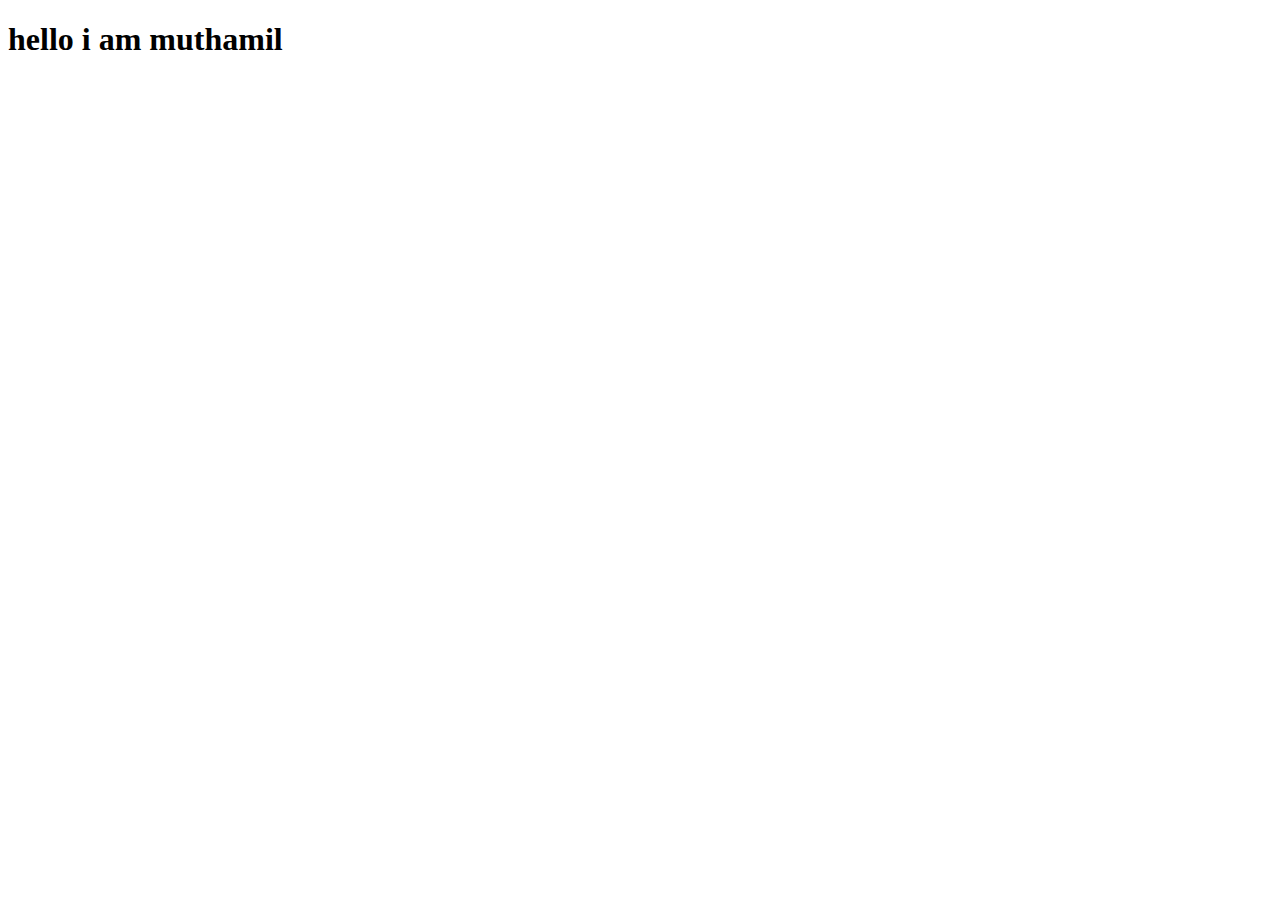
<file: class 2/index.html>
<!DOCTYPE html>
<html lang="en">
<head>
    <meta charset="UTF-8">
    <meta name="viewport" content="width=device-width, initial-scale=1.0">
    <title>Document</title>
</head>
<body>
    <div>
        <h1>hello i am muthamil</h1>
    </div>
    
    <script src="script.js"></script>
</body>
</html>
</file>
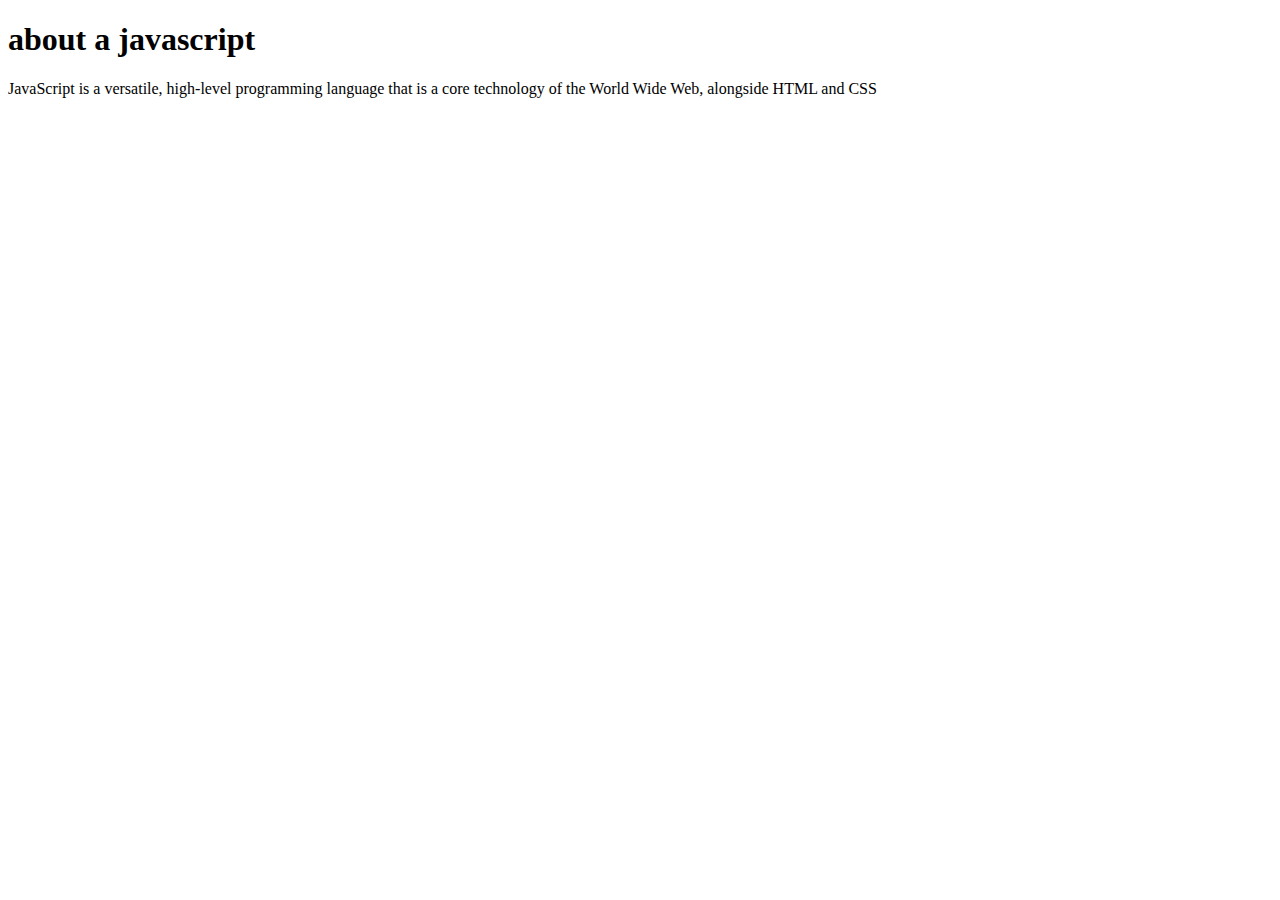
<file: class 4/index.html>
<!DOCTYPE html>
<html lang="en">
<head>
    <meta charset="UTF-8">
    <meta name="viewport" content="width=device-width, initial-scale=1.0">
    <title>Document</title>
</head>
<body>
    <h1 class="name">about a javascript</h1>
    <p>JavaScript is a versatile, high-level programming language that is a core technology of the World Wide Web, alongside HTML and CSS</p>    
    <script src="script.js"></script>
</body>
</html>
</file>
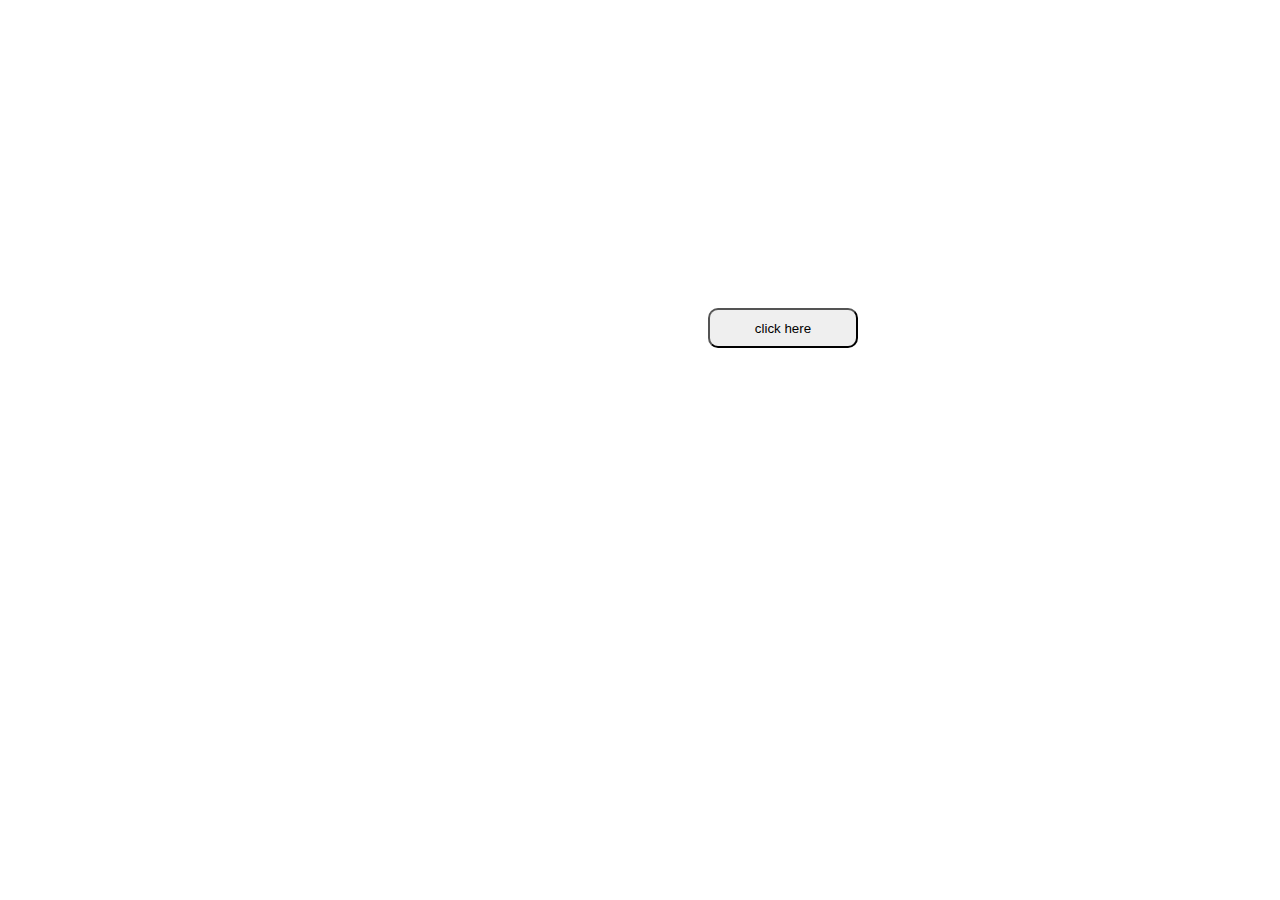
<file: class 6/index.html>
<!DOCTYPE html>
<html lang="en">
<head>
    <meta charset="UTF-8">
    <meta name="viewport" content="width=device-width, initial-scale=1.0">
    <title>Document</title>
    <link rel="stylesheet" href="style.css">
</head>
<body>

    <div>

            <button class="on" id="too">click here</button>

    </div>

    
    <script src="script.js"></script>
</body>
</html>
</file>
<file: class 7/index.html>
<!DOCTYPE html>
<html lang="en">
<head>
    <meta charset="UTF-8">
    <meta name="viewport" content="width=device-width, initial-scale=1.0">
    <title>Document</title>
    <link rel="stylesheet" href="style.css">
</head>
<body>
    <center>
        <input type="text" id="form-input"/>
        <button id="btn">add</button>
        <div id="container"></div>
    </center>

    <script src="./script.js"></script>
    
</body>
</html>
</file>
<file: class 6/style.css>
*{
    padding: 0px;
    box-sizing: border-box;
}

.on{
    margin-top: 300px;
    margin-left: 700px;
    height: 40px;
    width: 150px;
    border-radius: 10px;
}
</file>
<file: class 7/style.css>
*{
    padding: 0px;
    box-sizing: border-box;
}
.one{
     border:none;
    border-bottom: 2px solid white;
    padding:10px;
    outline: none;
    margin-top: 200px;
}
button{
    height: 20px;
    width: 70px;
    margin-top: 20px;
}
</file>
